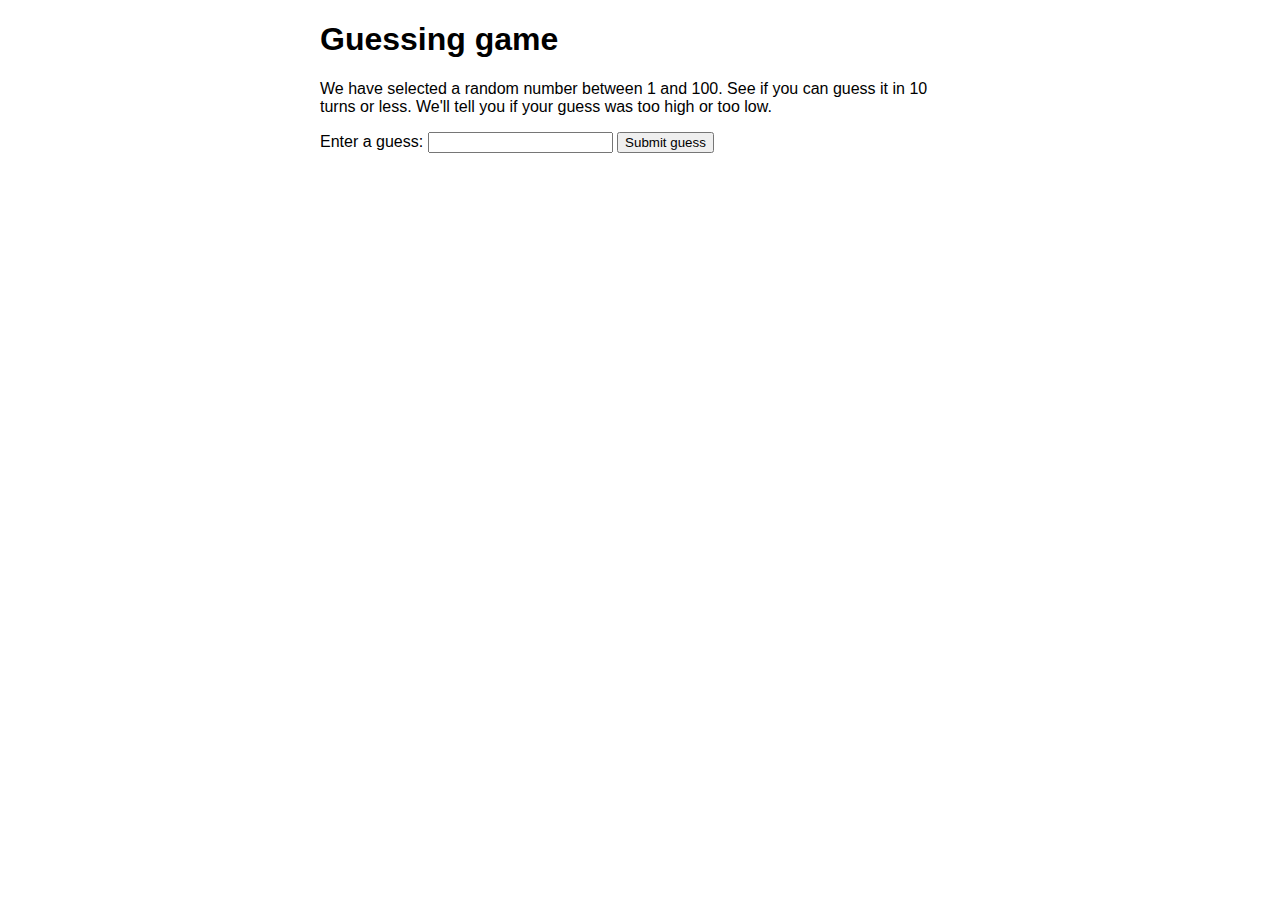
<file: guess/index.html>
<!doctype html>
<html lang="en-US">
  <head>
    <meta charset="utf-8" />

    <title>Guessing game</title>

    <style>
      html {
        font-family: sans-serif;
      }
      body {
        width: 50%;
        max-width: 800px;
        min-width: 480px;
        margin: 0 auto;
      }
      .lastResult {
        color: white;
        padding: 3px;
      }
    </style>
  </head>

  <body>
    <h1>Guessing game</h1>

    <p>
      We have selected a random number between 1 and 100. See if you can guess
      it in 10 turns or less. We'll tell you if your guess was too high or too
      low.
    </p>

    <div class="form">
      <label for="guessField">Enter a guess: </label>
      <input type="text" id="guessField" class="guessField" />
      <input type="submit" value="Submit guess" class="guessSubmit" />
    </div>

    <div class="resultParas">
      <p class="guesses"></p>
      <p class="lastResult"></p>
      <p class="lowOrHi"></p>
    </div>


  </body>
</html>
</file>
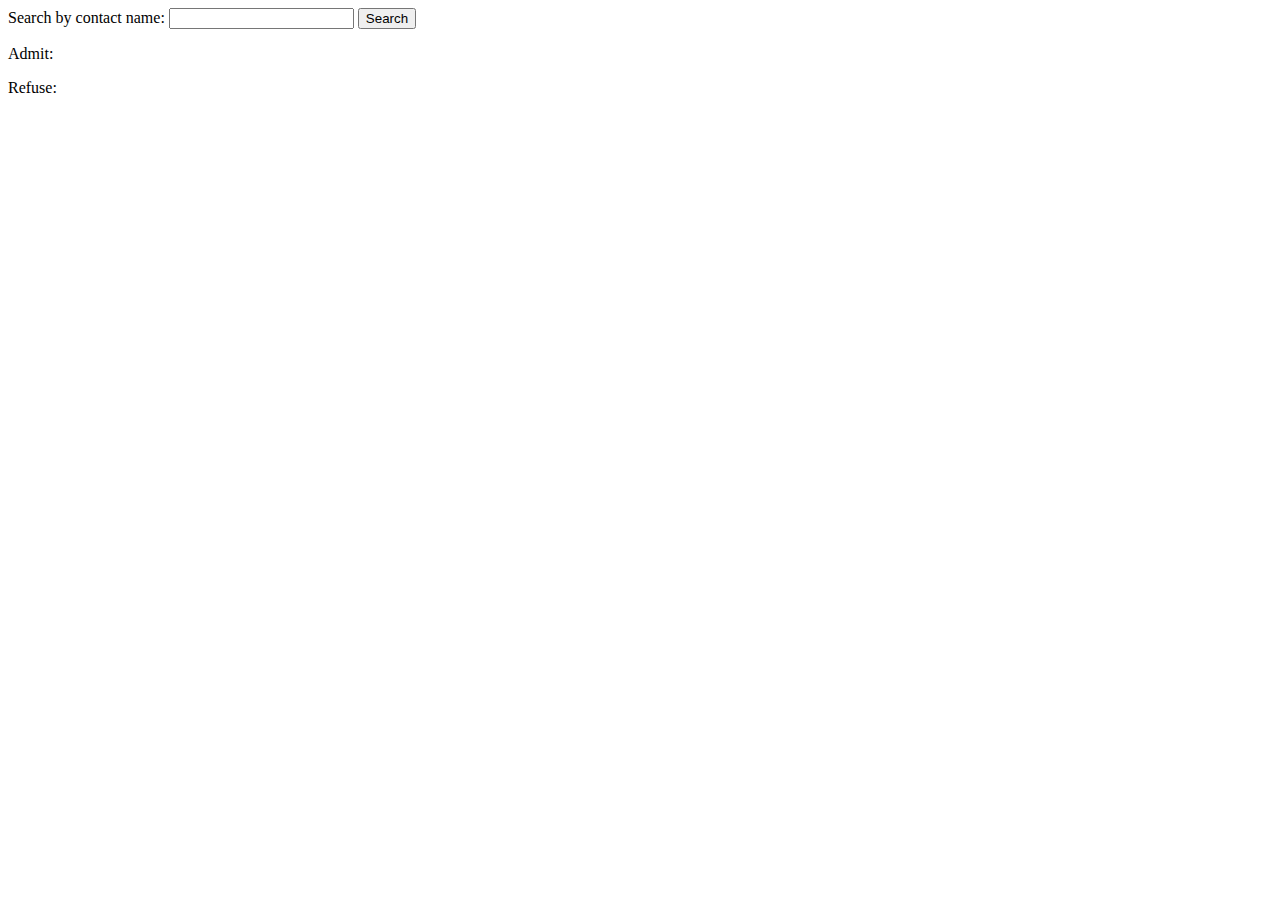
<file: guest/index.html>
<!DOCTYPE html>
<html lang="en-US">
  <head>
    <meta charset="utf-8">
    <meta name="viewport" content="width=device-width">
    <script src="main.js"></script>
    <title>Contact search </title>
  </head>
  <body>

  <label for="search">Search by contact name: </label>
  <input id="search" type="text">
  <button>Search</button>
  <p id="presentation"></p>
  
  <p class="admitted">Admit: </p>
  <p class="refused">Refuse: </p>
  
  </body>
</html>
</file>
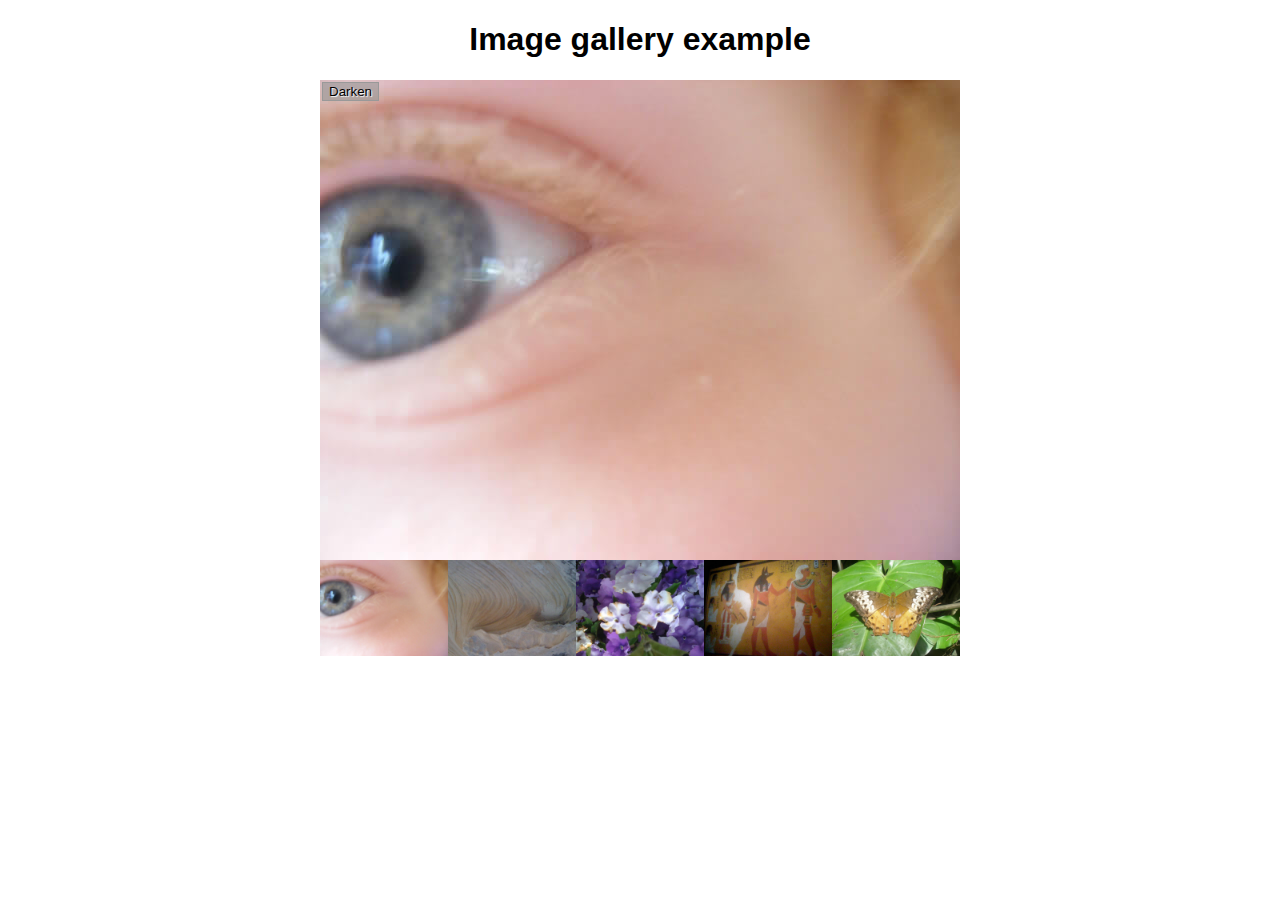
<file: img-gallery/index.html>
<!DOCTYPE html>
<html lang="en-us">
  <head>
    <meta charset="utf-8">

    <title>Image gallery</title>

    <script src="./main.js" async></script>
    <link rel="stylesheet" href="./style.css">
    
  </head>

  <body>
    <h1>Image gallery example</h1>

    <div class="full-img">
      <img class="displayed-img" src="./images/pic1.jpg" alt="Closeup of a human eye">
      <div class="overlay"></div>
      <button class="dark">Darken</button>
    </div>

    <div class="thumb-bar">


    </div>
  </body>
</html>
</file>
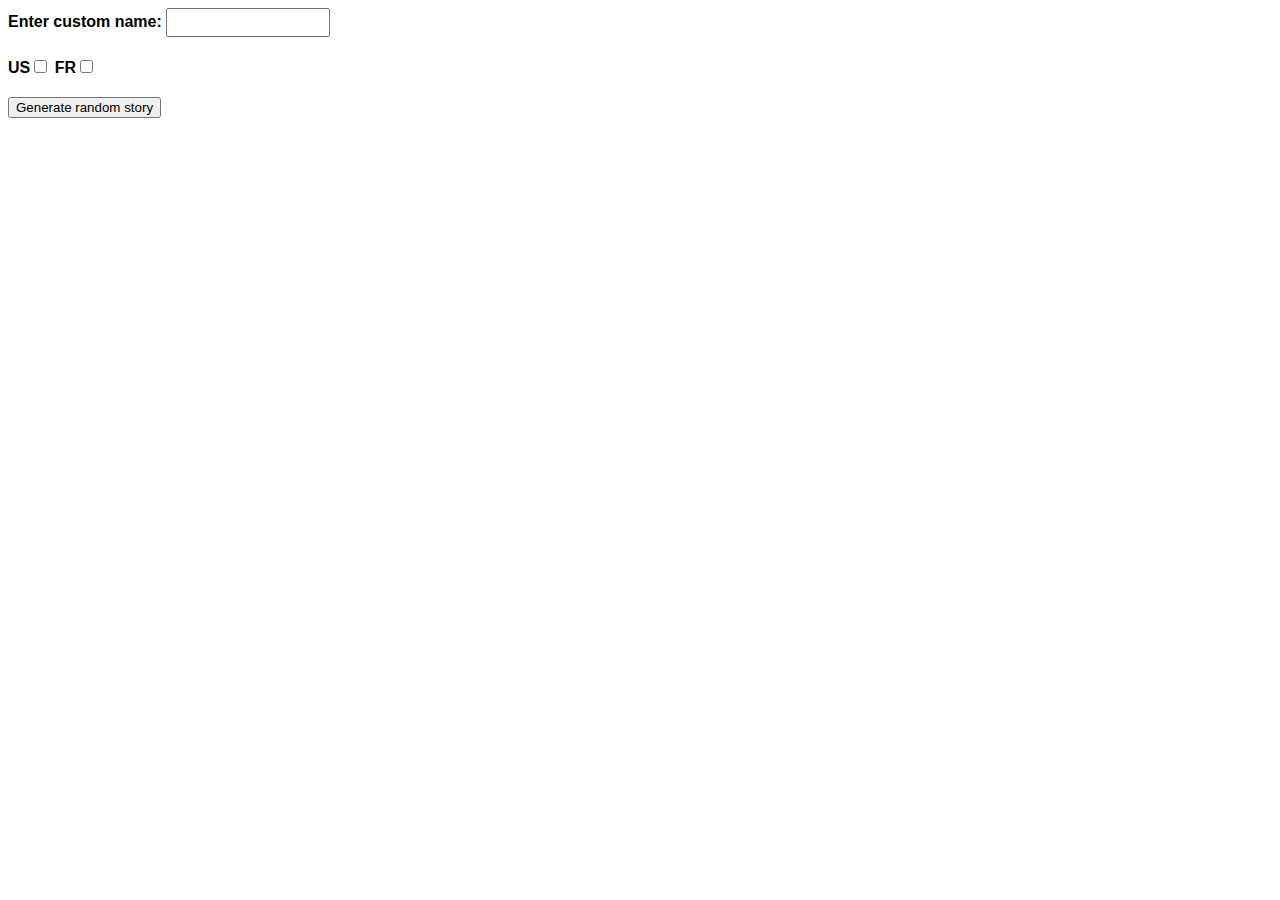
<file: story-gen/index.html>
<!DOCTYPE html>
<html lang="en-US">
  <head>
    <meta charset="utf-8" />
    <meta name="viewport" content="width=device-width" />
    <script src="main.js" async></script>
    <link rel="stylesheet" href="style.css">

    <title>Story generator</title>

  </head>

  <body>
    <div>
      <label for="customname">Enter custom name:</label>
      <input id="customname" type="text" placeholder="" />
    </div>
    <div>
      <label for="us">US</label><input id="us" type="checkbox" name="ukus" value="us" />
      <label for="fr">FR</label><input id="fr" type="checkbox" name="fr" value="fr" />
    </div>
    <div>
      <button class="randomize">Generate random story</button>
    </div>
    <p class="story"></p>
  </body>
</html>
</file>
<file: img-gallery/style.css>
h1 {
  font-family: helvetica, arial, sans-serif;
  text-align: center;
}

body {
  width: 640px;
  margin: 0 auto;
}

.full-img {
  position: relative;
  display: block;
  width: 640px;
  height: 480px;
}

.overlay {
  position: absolute;
  top: 0;
  left: 0;
  width: 640px;
  height: 480px;
  background-color: rgba(0,0,0,0);
}

button {
  border: 0;
  background: rgba(150,150,150,0.6);
  text-shadow: 1px 1px 1px white;
  border: 1px solid #999;
  position: absolute;
  cursor: pointer;
  top: 2px;
  left: 2px;
}

.thumb-bar img {
  display: block;
  width: 20%;
  float: left;
  cursor: pointer;
}
</file>
<file: story-gen/style.css>
body {
    font-family: helvetica, sans-serif;
    width: 350px;
  }

  label {
    font-weight: bold;
  }

  div {
    padding-bottom: 20px;
  }

  input[type="text"] {
    padding: 5px;
    width: 150px;
  }

  p {
    background: #fea1c5;
    color: #2e2bb2;
    padding: 10px;
    visibility: hidden;
  }
</file>
